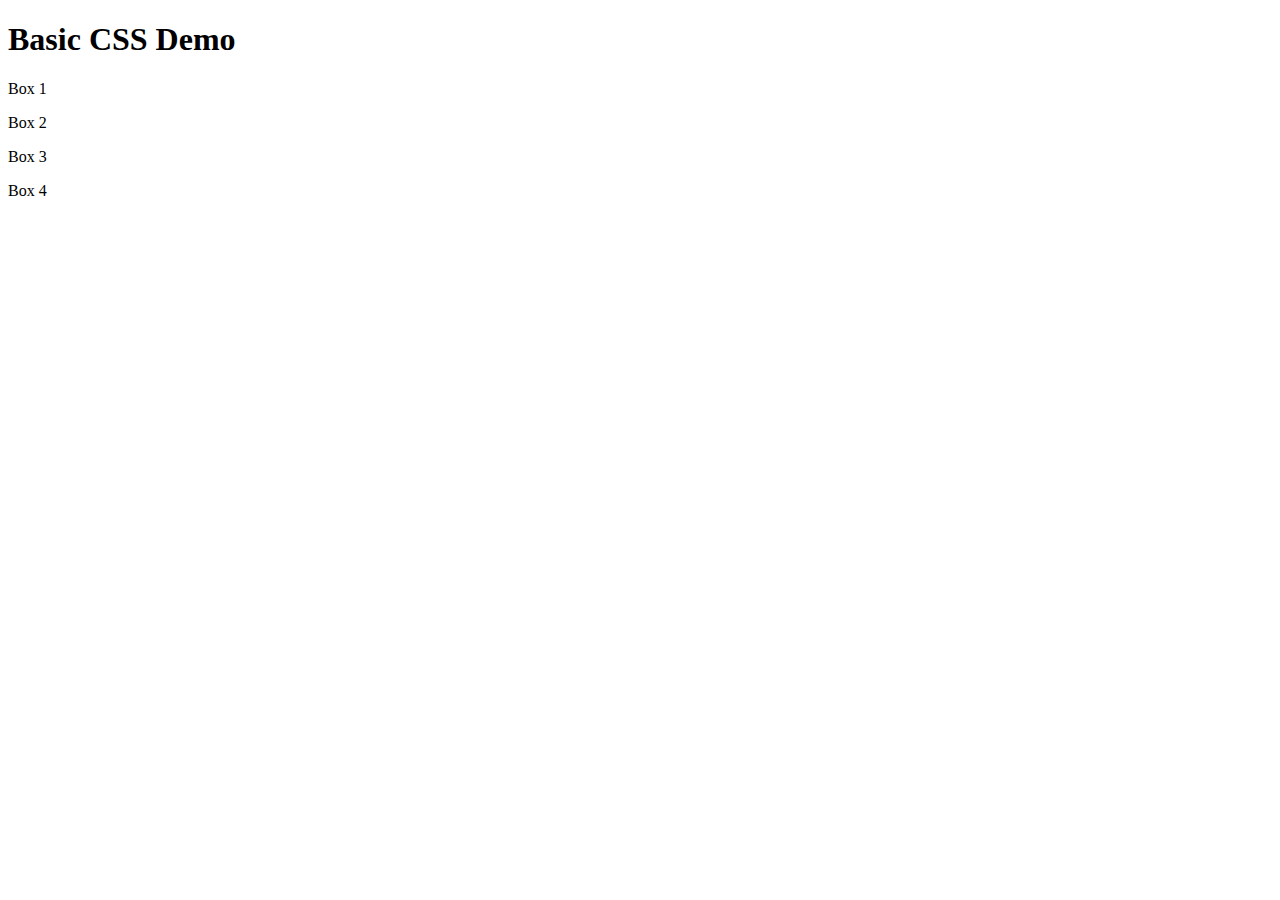
<file: Basic_HTML_template.html>
<!DOCTYPE html>
    <html lang="en">
        <head>
            <meta charset="utf-8">
            <title>Basic HTML Template</title>
        </head>

        <body>
            <div>
                <h1>Basic CSS Demo</h1>
            </div>
             <div class="container">
                <div class="squares">
                    <p>Box 1</p>
                </div>

                <div class="squares">
                    <p>Box 2</p>
                </div>

                <div class="squares">
                    <p>Box 3</p>
                </div>

                <div class="squares">
                    <p>Box 4</p>
                </div>
             </div>
        </body>
    </html>
</file>
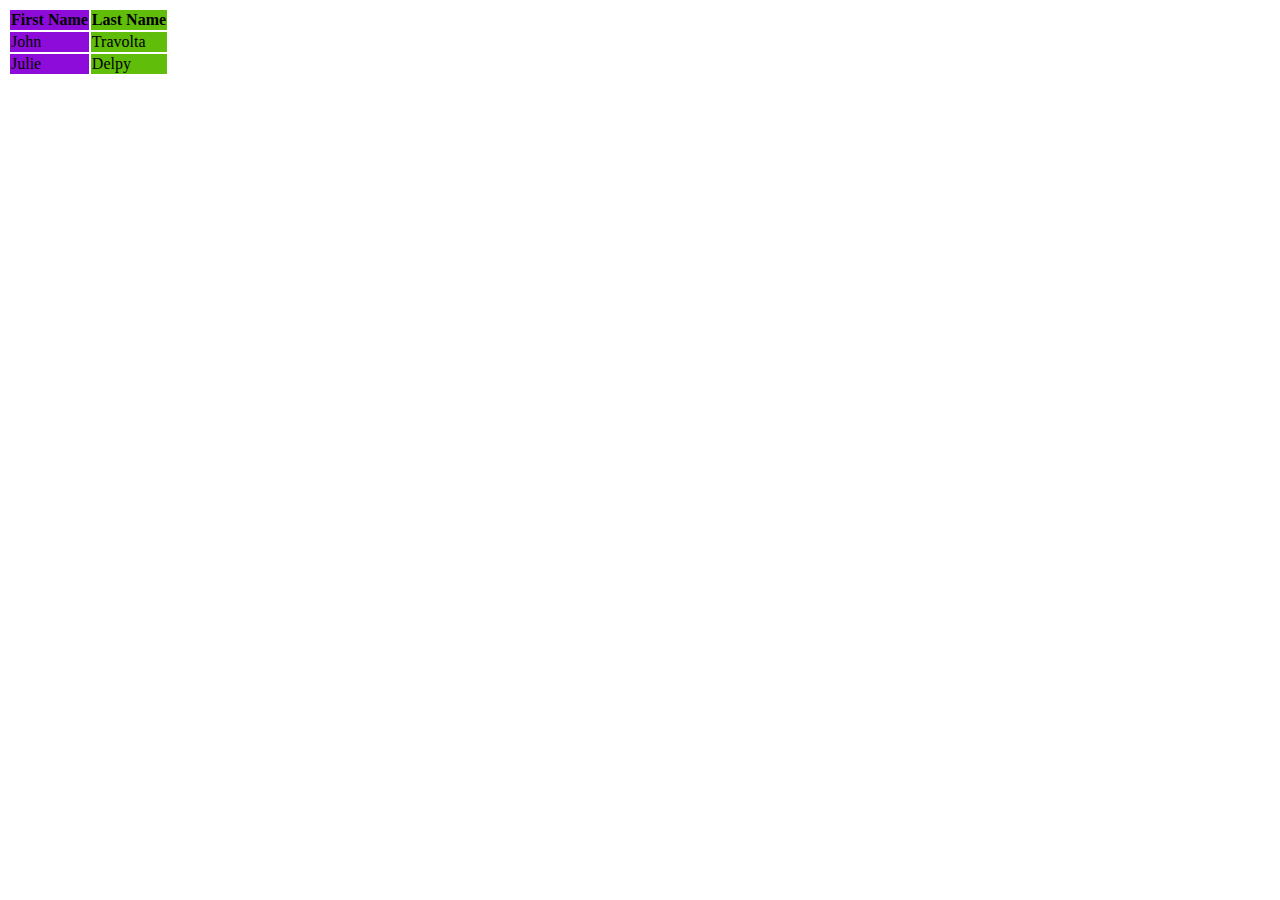
<file: col_testing.html>
<!DOCTYPE html>
    <html lang="en">
        <head>
            <meta charset="utf-8">
            <title>Testing col</title>
            <style>
                .firstname {
                    background-color:rgb(142, 12, 218);
                }

                .lastname {
                    background-color:rgb(96, 189, 10);
                }
            </style>
        </head>

        <body>
            <table>
                <colgroup>
                  <col class="firstname">
                  <col class="lastname">
                </colgroup>
                <tr>
                  <th>First Name</th>
                  <th>Last Name</th>
                </tr>
                <tr>
                  <td>John</td>
                  <td>Travolta</td>
                </tr>
                <tr>
                    <td>Julie</td>
                    <td>Delpy</td>
                  </tr>
              </table>
        </body>
    </html>
</file>
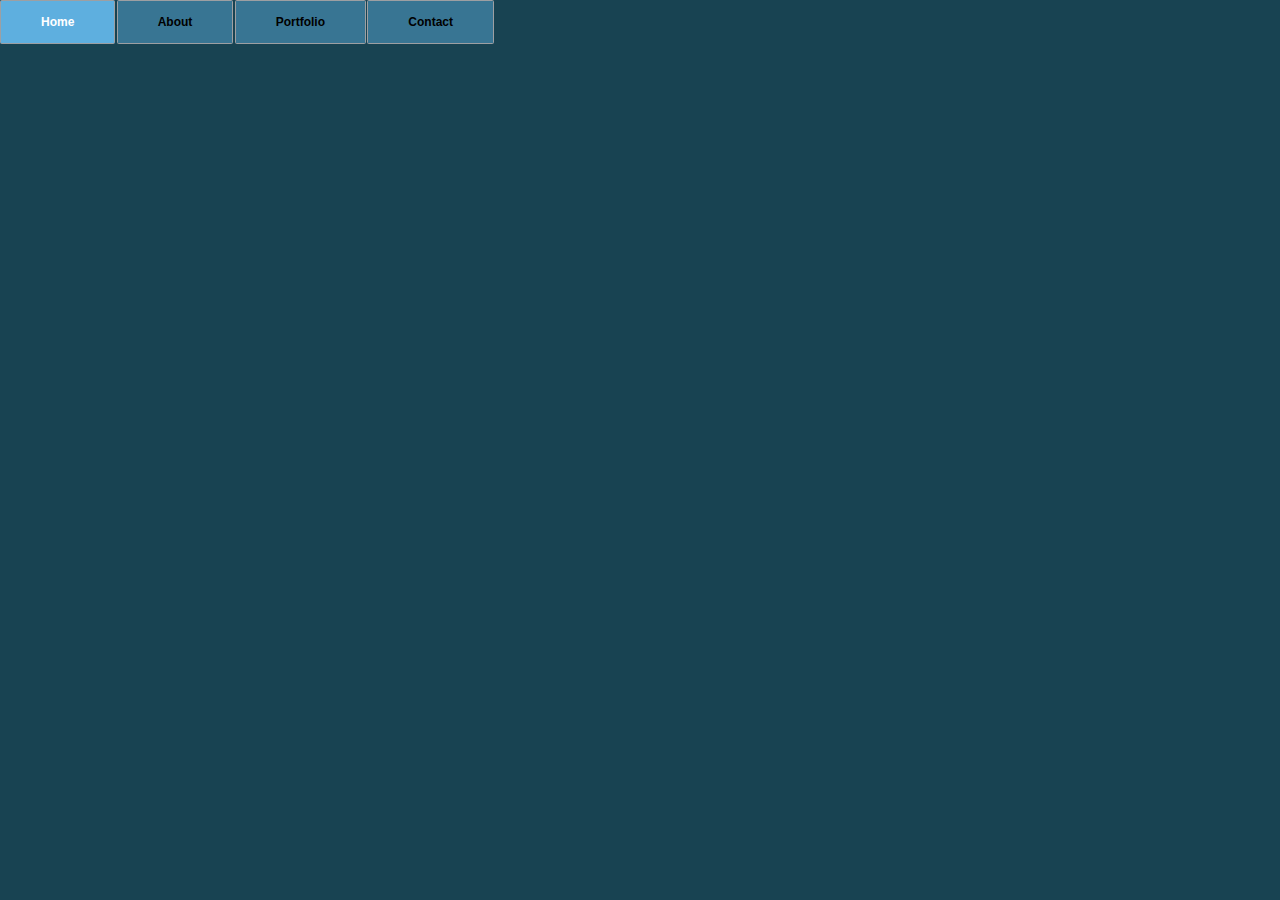
<file: css_menu_rollover.html>
<!DOCTYPE html>
    <html lang="en">
        <head>
            <meta charset="utf-8">
            <title>CSS Menu Rollover</title>
        <link rel="stylesheet" href="./css/menu_rollover.css">
        </head>

        <body>
            <div class="wrap">
                <div class="menu-container">
                    <ul class="menu">
                        <li>Home</li>
                        <li>About</li>
                        <li>Portfolio
                            <ul class="submenu">
                                <li>Page 1</li>
                                <li>Page 2</li>
                                <li>Page 3</li>
                                <li>Page 4</li>
                            </ul>
                        </li>
                        <li>Contact</li>
                    </ul>
                </div>
            </div>
        </body>
    </html>
</file>
<file: css/menu_rollover.css>
body {
    background: #184352;
}

.wrap {
    top: 0;
    left: 0;
    height: auto;
    width: 100%;
}

.menu-container {
    top: 0;
    left: 0;
    /* to the top edge of the screen */
    position: absolute;
    width: 100%;
    background-color: #184352;
}

.menu {
    font: bold 12px/18px sans-serif;
    text-align: center;
    display: inline;
    margin: 0;
    padding: 0;
    list-style: none;
}

.menu li {
    color: #B3B3BJ;
    display: inline-block;
    margin-right: -2px;
    position: relative;
    padding: 12px 40px;
    border: 1px solid #9D9FA2;
    border-radius: 1.5px;
    background-color: #387593;
    cursor: pointer;
}

.menu li:hover {
    background-color: #5EAFDF;
    color: #fff;
}

.menu li:hover ul {
    display: block;
    opacity: 1;
    /*while hovered, drop down-menu appears. This also avoids a block-level bug */
    visibility: visible;
}

.submenu {
    padding: 0;
    left: 0;
    position: absolute;
    top: 43.5px;
    width: 125.5px;
    opacity: 0;
    /* while not being hovered, drop down-menu hides. This also avoids a block-level bug */
    visibility: hidden;
}

.submenu li {
    background-color: #387593;
    display: block;
    color: #B3B3B3;
}

.submenu li:hover {
    color: #fff;
    background-color: #5EAFDF;
}
</file>
